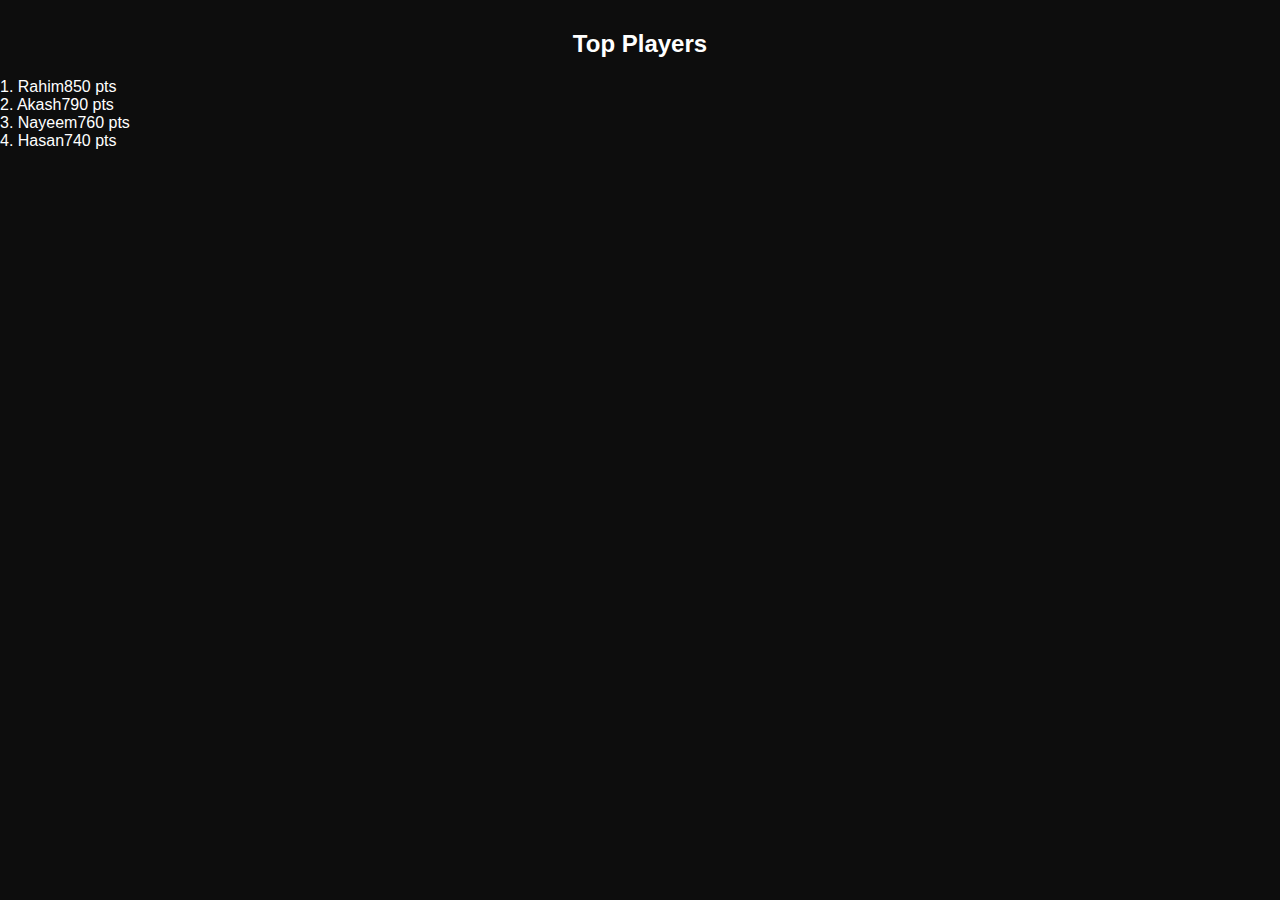
<file: leaderboard.html>
<!DOCTYPE html>
<html lang="bn">
<head><meta charset="UTF-8"><meta name="viewport" content="width=device-width, initial-scale=1.0"><title>Leaderboard - BPLBaZi</title><link rel="stylesheet" href="style.css"></head>
<body>
<h2 style="text-align:center; margin-top:30px;">Top Players</h2>
<div class="leaderboard">
    <div class="player"><span>1. Rahim</span><span>850 pts</span></div>
    <div class="player"><span>2. Akash</span><span>790 pts</span></div>
    <div class="player"><span>3. Nayeem</span><span>760 pts</span></div>
    <div class="player"><span>4. Hasan</span><span>740 pts</span></div>
</div>
</body>
</html>
</file>
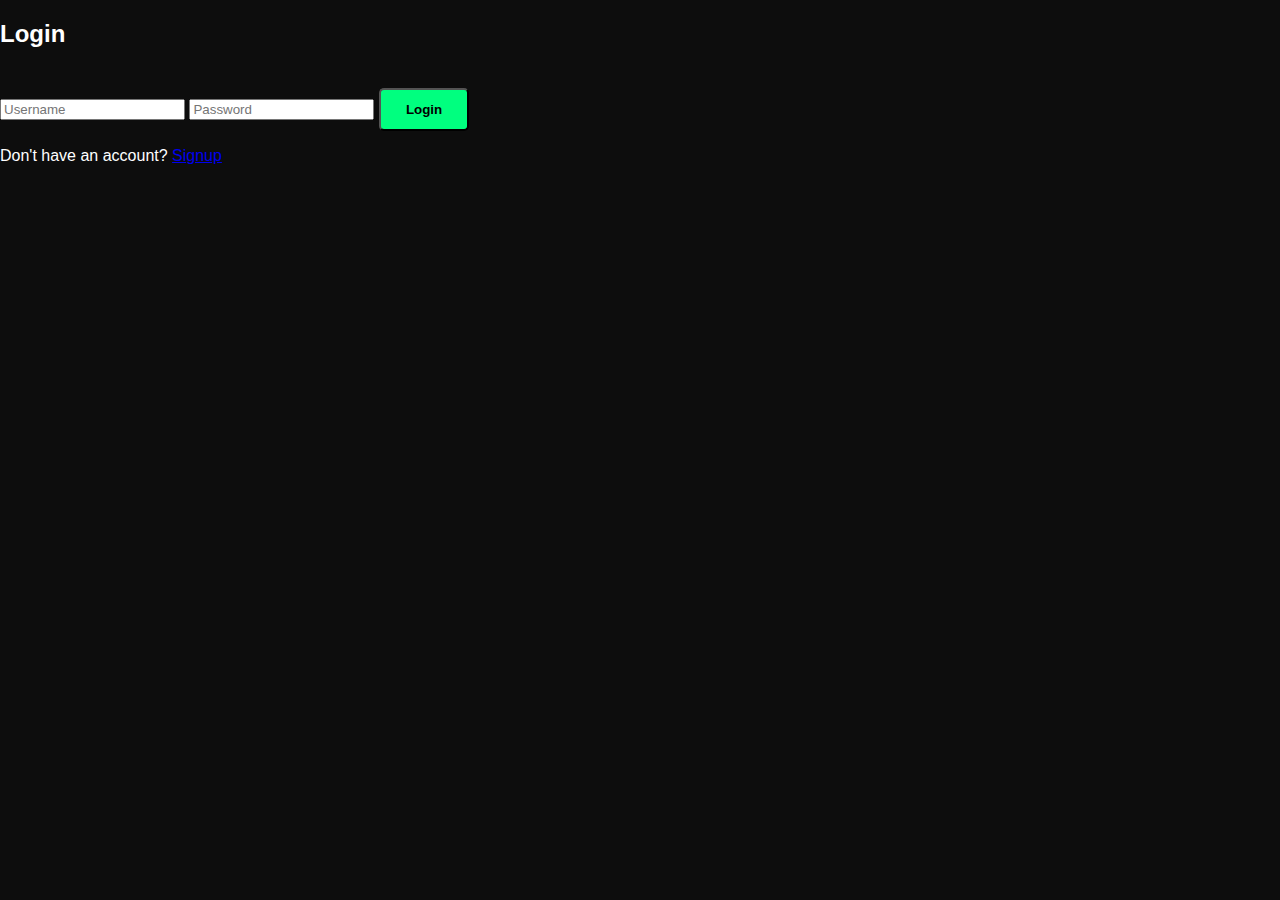
<file: login.html>
<!DOCTYPE html>
<html lang="bn">
<head><meta charset="UTF-8"><meta name="viewport" content="width=device-width, initial-scale=1.0"><title>Login - BPLBaZi</title><link rel="stylesheet" href="style.css"></head>
<body>
<div class="form-container">
    <h2>Login</h2>
    <input type="text" placeholder="Username">
    <input type="password" placeholder="Password">
    <button class="btn">Login</button>
    <p>Don't have an account? <a href="signup.html">Signup</a></p>
</div>
</body>
</html>
</file>
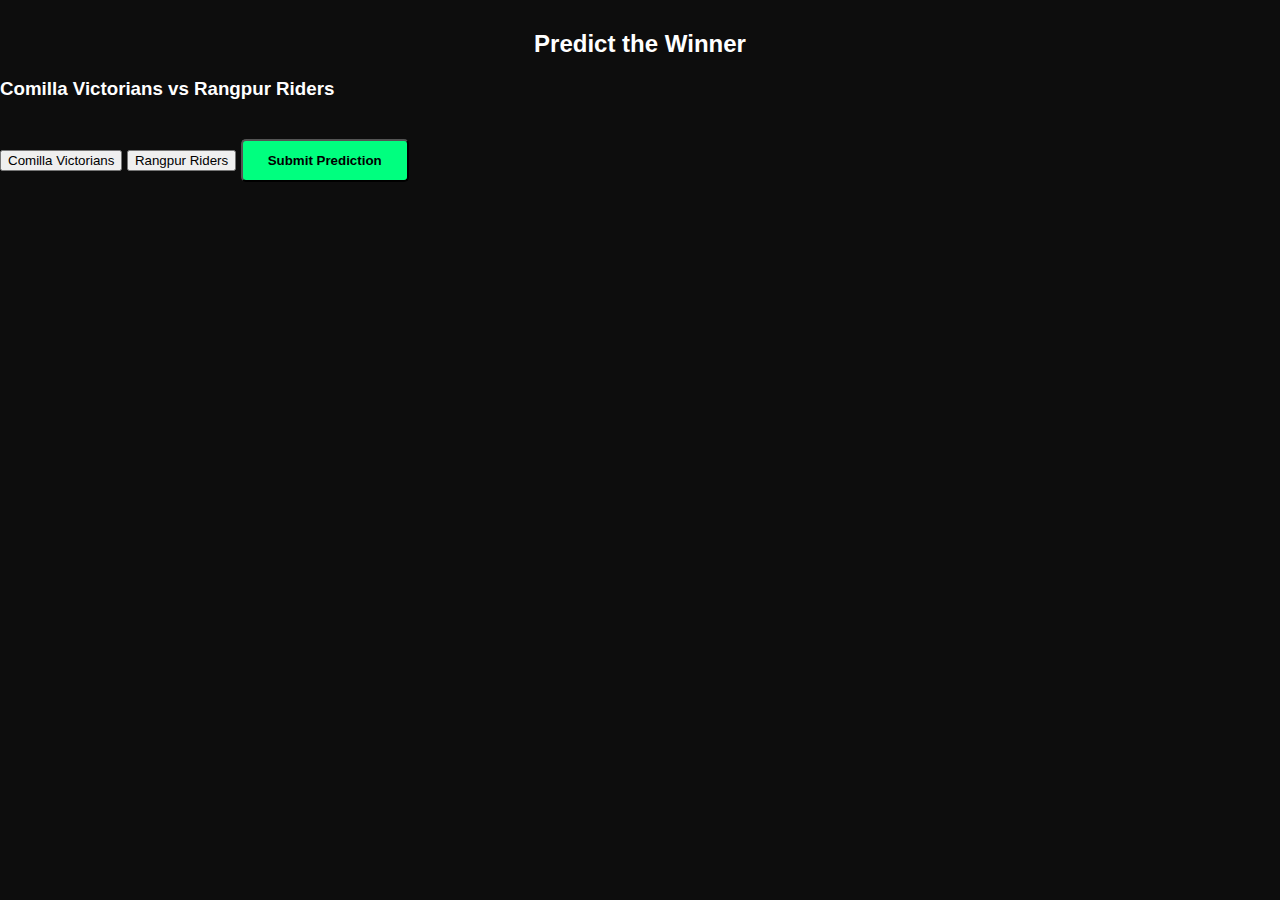
<file: predict.html>
<!DOCTYPE html>
<html lang="bn">
<head><meta charset="UTF-8"><meta name="viewport" content="width=device-width, initial-scale=1.0"><title>Predict Match - BPLBaZi</title><link rel="stylesheet" href="style.css"></head>
<body>
<h2 style="text-align:center; margin-top:30px;">Predict the Winner</h2>
<div class="predict-box">
    <h3>Comilla Victorians vs Rangpur Riders</h3>
    <button class="team-btn">Comilla Victorians</button>
    <button class="team-btn">Rangpur Riders</button>
    <button class="btn" style="margin-top:20px;">Submit Prediction</button>
</div>
</body>
</html>
</file>
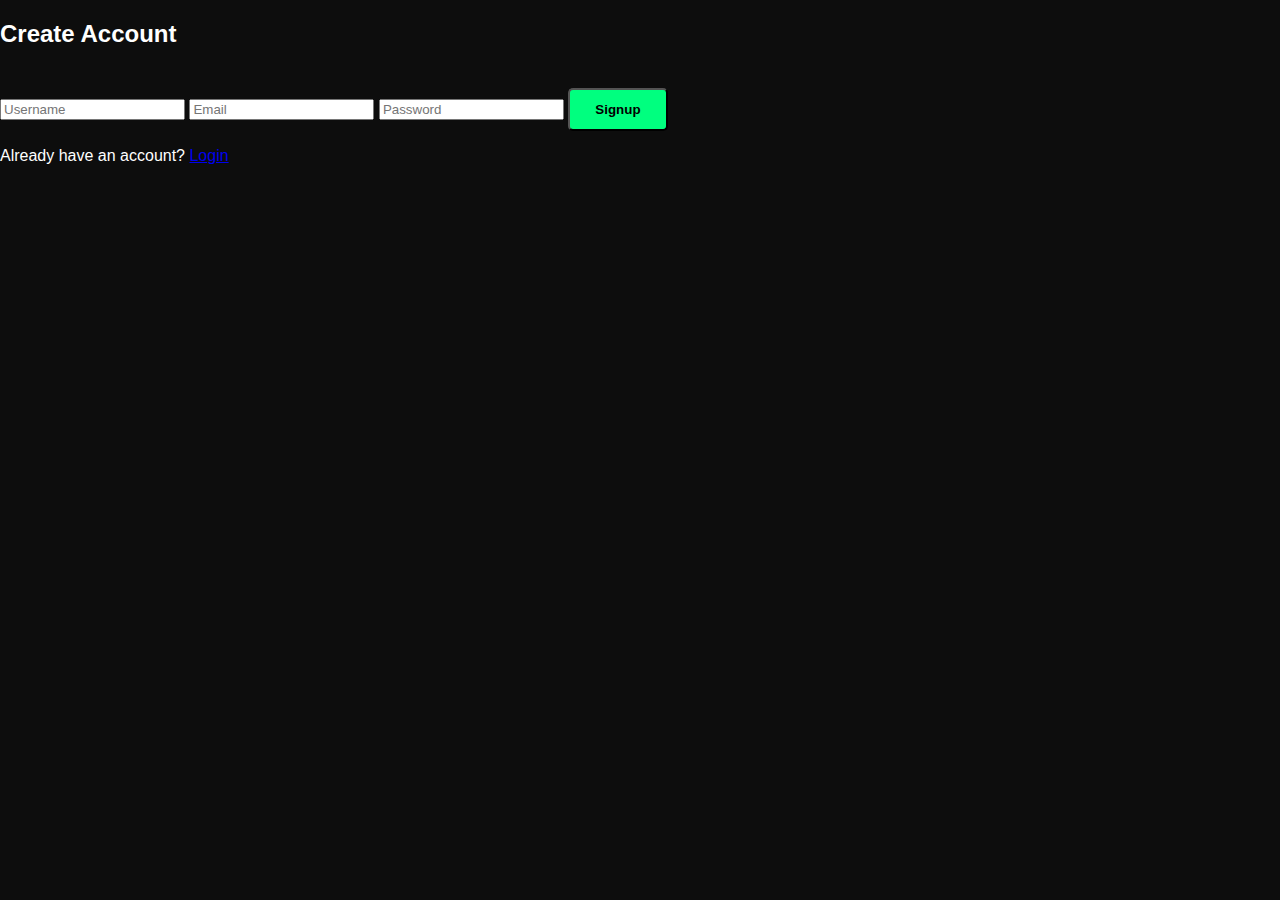
<file: signup.html>
<!DOCTYPE html>
<html lang="bn">
<head><meta charset="UTF-8"><meta name="viewport" content="width=device-width, initial-scale=1.0"><title>Signup - BPLBaZi</title><link rel="stylesheet" href="style.css"></head>
<body>
<div class="form-container">
    <h2>Create Account</h2>
    <input type="text" placeholder="Username">
    <input type="email" placeholder="Email">
    <input type="password" placeholder="Password">
    <button class="btn">Signup</button>
    <p>Already have an account? <a href="login.html">Login</a></p>
</div>
</body>
</html>
</file>
<file: style.css>
body {
    margin: 0;
    font-family: Arial, sans-serif;
    background: #0d0d0d;
    color: white;
}
header { display: flex; justify-content: space-between; padding: 15px 30px; background: #111; border-bottom: 1px solid #222; }
.logo-img { width: 150px; }
nav a { margin-left: 20px; color: #ccc; text-decoration: none; font-size: 16px; }
nav a:hover { color: #00ff8c; }
.hero { text-align: center; padding: 80px 20px; background: linear-gradient(rgba(0,0,0,0.7), rgba(0,0,0,0.7)), url('https://i.imgur.com/yZ8mU8R.jpeg'); background-size: cover; }
.hero h1 { font-size: 60px; color: #00ff8c; }
.hero p { font-size: 22px; margin-top: -10px; }
.btn { display: inline-block; margin-top: 20px; padding: 12px 25px; background: #00ff7f; color: black; font-weight: bold; border-radius: 5px; cursor: pointer; }
.matches { padding: 40px 20px; text-align: center; }
.match-card { background: #1a1a1a; padding: 20px; margin: 15px auto; width: 85%; border-radius: 10px; border: 1px solid #333; }
.match-card button { padding: 10px 20px; background: #00ff7f; border: none; border-radius: 5px; cursor: pointer; }
footer { margin-top: 50px; padding: 15px; text-align: center; background: #111; border-top: 1px solid #222; }
</file>
